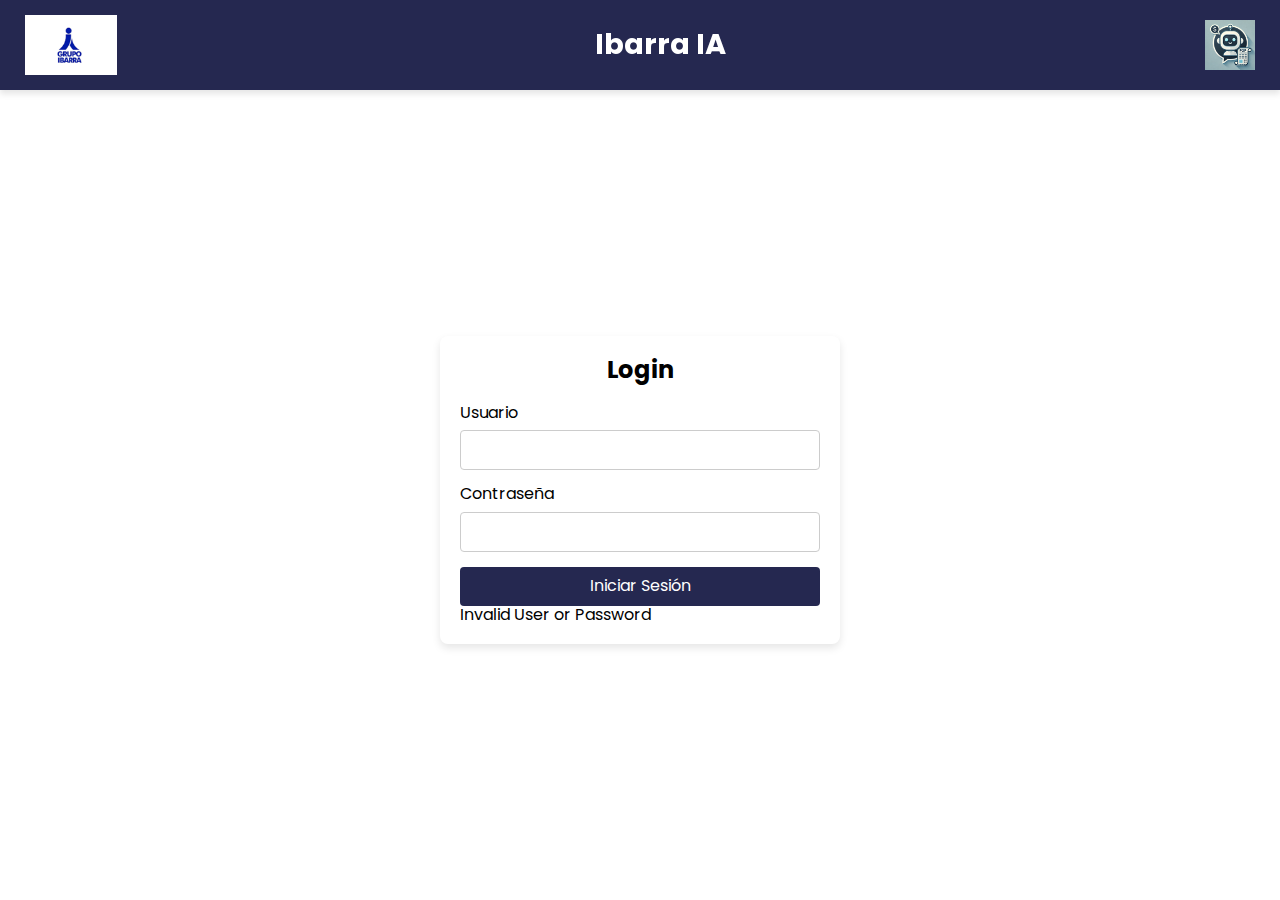
<file: static/index.html>
<!DOCTYPE html>
<html lang="es">
  <head>
    <meta charset="UTF-8" />
    <meta name="viewport" content="width=device-width, initial-scale=1.0" />
    <link rel="stylesheet" href="/static/css/normalize.css" />
    <link rel="stylesheet" href="/static/css/style.css" />
  </head>
  <body>
    <header class="header">
      <img src="/static/images/logo.png" alt="Ibarra Logo" class="logo" />
      <h1 class="title">Ibarra IA</h1>
      <img
        src="/static/images/chatlogo.png"
        alt="Chat Ibarra Icon"
        class="chat-logo"
      />
    </header>

    <div class="login-container">
      <form class="login-form" id="loginForm">
        <h2>Login</h2>
        <label for="username">Usuario</label>
        <input type="text" id="username" name="username" required />
        <label for="password">Contraseña</label>
        <input type="password" id="password" name="password" required />
        <button type="submit">Iniciar Sesión</button>
        <div class="error-message" id="errorMessage">
          Invalid User or Password
        </div>
      </form>
    </div>
    <script src="/static/js/login.js"></script>
  </body>
</html>
</file>
<file: static/css/style.css>
/*Importing font*/
@import url("https://fonts.googleapis.com/css2?family=Poppins:ital,wght@0,100;0,200;0,300;0,400;0,500;0,600;0,700;0,800;0,900;1,100;1,200;1,300;1,400;1,500;1,600;1,700;1,800;1,900&display=swap");

body {
  font-family: "Poppins", "sans-serif";
}

/* Header for index.html and chatbot.html */
.header {
  position: fixed;
  top: 0;
  width: 100%;
  background-color: rgb(37, 40, 80); /* Background color as RGB */
  color: #ffffff; /* Font color as white */
  box-shadow: 0 4px 6px rgba(0, 0, 0, 0.1);
  padding: 15px 25px;
  display: flex;
  align-items: center;
  justify-content: space-between;
  z-index: 1000;
}

.header .end-session {
  background-color: #ffffff;
  color: rgb(37, 40, 80);
  padding: 8px 16px;
  border: none;
  border-radius: 4px;
  cursor: pointer;
  font-size: 1em;
}

.header .end-session:hover {
  background-color: #f1f1f1;
}

.logo {
  height: 60px; /* Increased logo size */
}

.chat-logo {
  height: 50px; /* Slightly smaller height for the chatbot icon */
}

.title {
  font-size: 1.8em; /* Larger font size */
  color: #ffffff;
  margin: 0;
}

/* Responsive adjustments */
@media (max-width: 768px) {
  .logo,
  .chat-logo {
    height: 50px;
  }
  .title {
    font-size: 1.6em;
  }
}

@media (max-width: 480px) {
  .logo,
  .chat-logo {
    height: 40px;
  }
  .title {
    font-size: 1.4em;
  }
}

/* Login form styling */
.login-container {
  display: flex;
  align-items: center;
  justify-content: center;
  min-height: 100vh;
  padding-top: 80px; /* Adjust based on header height */
}
.login-form {
  width: 100%;
  max-width: 400px;
  padding: 20px;
  background-color: #ffffff;
  border-radius: 8px;
  box-shadow: 0 4px 8px rgba(0, 0, 0, 0.1);
}
.login-form h2 {
  text-align: center;
  margin-bottom: 20px;
  font-size: 1.5em;
}
.login-form label {
  font-size: 1em;
  display: block;
  margin-bottom: 8px;
}
.login-form input[type="text"],
.login-form input[type="password"] {
  width: 100%;
  padding: 10px;
  margin-bottom: 15px;
  border: 1px solid #ccc;
  border-radius: 4px;
  font-size: 1em;
}
.login-form button {
  width: 100%;
  padding: 10px;
  background-color: #007bff;
  color: #ffffff;
  font-size: 1em;
  border: none;
  border-radius: 4px;
  cursor: pointer;
}
.login-form button:hover {
  background-color: #0056b3;
}
/* Making red the log in button */
button[type="submit"] {
  background-color: rgb(37, 40, 80); /* Set background color */
  color: #ffffff; /* Set font color to white */
  font-size: 1em; /* Adjust font size if needed */
  padding: 10px 20px;
  border: none;
  border-radius: 4px;
  cursor: pointer;
  transition: background-color 0.3s ease;
}

button[type="submit"]:hover {
  background-color: rgb(37, 40, 80); /* Slightly darker shade on hover */
}

/* Styles for chatbot.html */

.chat-container {
  display: flex;
  flex-direction: column;
  align-items: center;
  width: 100%;
  max-width: 600px;
  margin: 100px auto 20px; /* Ajuste para evitar el solapamiento con el header */
  padding: 20px;
  background: #ffffff;
  border: 1px solid #ddd;
  border-radius: 8px;
  box-shadow: 0 2px 4px rgba(0, 0, 0, 0.1);
}

.button-group {
  width: 100%;
  display: flex;
  flex-direction: column;
  gap: 10px;
  margin-bottom: 15px;
}

.button-group button {
  width: 100%;
  padding: 10px;
  background: #1d4370;
  color: white;
  border: none;
  border-radius: 5px;
  cursor: pointer;
  font-size: 1em;
}

.button-group button:hover {
  background: #94c12e;
}

textarea {
  width: 100%;
  height: 100px;
  padding: 10px;
  border: 1px solid #ccc;
  border-radius: 5px;
  font-size: 1em;
  margin-bottom: 10px;
}

button {
  padding: 10px 20px;
  font-size: 1em;
  background-color: rgb(37, 40, 80);
  color: white;
  border: none;
  border-radius: 4px;
  cursor: pointer;
}

button:hover {
  background-color: rgb(37, 40, 80);
}

.bot-message {
  background-color: #f2f2f2; /* Fondo gris claro */
  border: 1px solid #ccc; /* Borde gris */
  border-radius: 5px; /* Bordes redondeados */
  padding: 10px; /* Espacio interno */
  margin: 10px 0; /* Espacio superior e inferior */
  font-family: Arial, sans-serif;
  color: #333;
}
</file>
